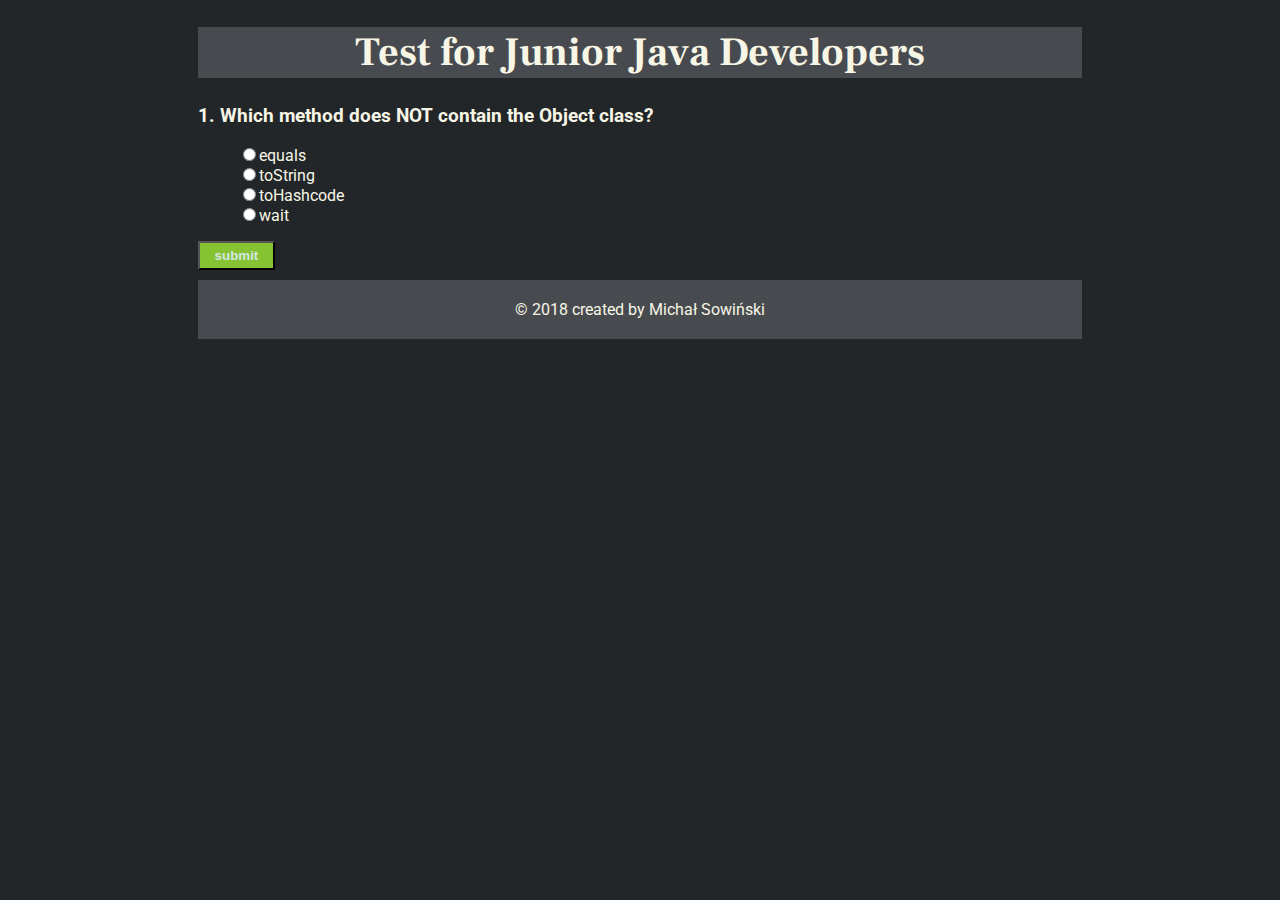
<file: index.html>
<!DOCTYPE HTML>
<html lang="pl">
<head>
	<meta charset="utf-8" />
	<meta http-equiv="X-UA-Compatible" content="IE=edge,chrome=1" />
	
	<title>Quiz for Junior Java Developers</title>
	
	<meta name="description" content="Quiz for Junior Java Developers! Try to Pass it and prove that you have theoretical knowledge from Java!" />
	<meta name="keywords" content="Java,Quiz,Junior Java Developers, program,html,css" />
	<link rel = "stylesheet" href = "css/style.css" type = "text/css">
<link href="https://fonts.googleapis.com/css?family=Frank+Ruhl+Libre:400,700&amp;subset=latin-ext" rel="stylesheet">
<link href="https://fonts.googleapis.com/css?family=Roboto:400,700&amp;subset=latin-ext" rel="stylesheet">
	
</head>

<body>

<div id = "container">

<header>
<h1>Test for Junior Java Developers<h1>
</header>

<main>

<form class = "questions" id = "question1" data-question="1">
<h3>1. Which method does NOT contain the Object class?</h3>
<ul>
<li><input type ="radio" name = "question1" value = "a" />equals</li>
<li><input type ="radio" name = "question1" value = "b" />toString</li>
<li><input type ="radio" name = "question1" value = "c" />toHashcode</li>
<li><input type ="radio" name = "question1" value = "d" />wait</li>

</ul>
<button id= "submit">submit</button>
</form>
<form class = "questions" id = "question2" data-question="2">
<h3>2. What values does the compareTo method return?</h3>
<ul>
<li><input type ="radio" name = "question2" value = "a" />any value of type int</li>
<li><input type ="radio" name = "question2" value = "b" /> 0, 1, -1</li>
<li><input type ="radio" name = "question2" value = "c" />true, false</li>
<li><input type ="radio" name = "question2" value = "d" />all answers are correct</li>

</ul>
<button id= "submit">submit</button>
</form>

<form class = "questions" id = "question3" data-question="3">
<h3>3. What keyword is used to exclude duplicates from the results of an SQL query?</h3>
<ul>
<li><input type ="radio" name = "question3" value = "a" />DISTINCT</li>
<li><input type ="radio" name = "question3" value = "b" /> INTERSECT</li>
<li><input type ="radio" name = "question3" value = "c" /> EXCEPT</li>
<li><input type ="radio" name = "question3" value = "d" /> SINGLE</li>

</ul>
<button id= "submit">submit</button>
</form>

<form class = "questions" id = "question4" data-question="4">
<h3>4. Can you change an existing String?</h3>
<ul>
<li><input type ="radio" name = "question4" value = "a" />only with String Builder</li>
<li><input type ="radio" name = "question4" value = "b" />no, String is immutable</li>
<li><input type ="radio" name = "question4" value = "c" />yes, like any other object</li>
<li><input type ="radio" name = "question4" value = "d" />only with ToString</li>

</ul>
<button id= "submit">submit</button>
</form>

<form class = "questions" id = "question5" data-question="5">
<h3>5. What symbol means choosing data from all table columns?</h3>
<ul>
<li><input type ="radio" name = "question5" value = "a" />ALL</li>
<li><input type ="radio" name = "question5" value = "b" />SELECTALL</li>
<li><input type ="radio" name = "question5" value = "c" />=!</li>
<li><input type ="radio" name = "question5" value = "d" />*</li>

</ul>
<button id= "submit">submit</button>
</form>

<form class = "questions" id = "question6" data-question="6">
<h3>6. How get a single character from a String object??</h3>
<ul>
<li><input type ="radio" name = "question6" value = "a" />by index </li>
<li><input type ="radio" name = "question6" value = "b" />method: getChar</li>
<li><input type ="radio" name = "question6" value = "c" />method:getPoint</li>
<li><input type ="radio" name = "question6" value = "d" />it is impossible to get single character in Java</li>


</ul>
<button id= "submit">submit</button>
</form>

<form>
<div id = "results"></div>

</form>



</main>

<footer>

&copy 2018 created by Michał Sowiński
</footer>


<script src="https://code.jquery.com/jquery-3.3.1.min.js"></script>
<script src ="js/quiz.js"></script>


</div>

	
</body>
</html>
</file>
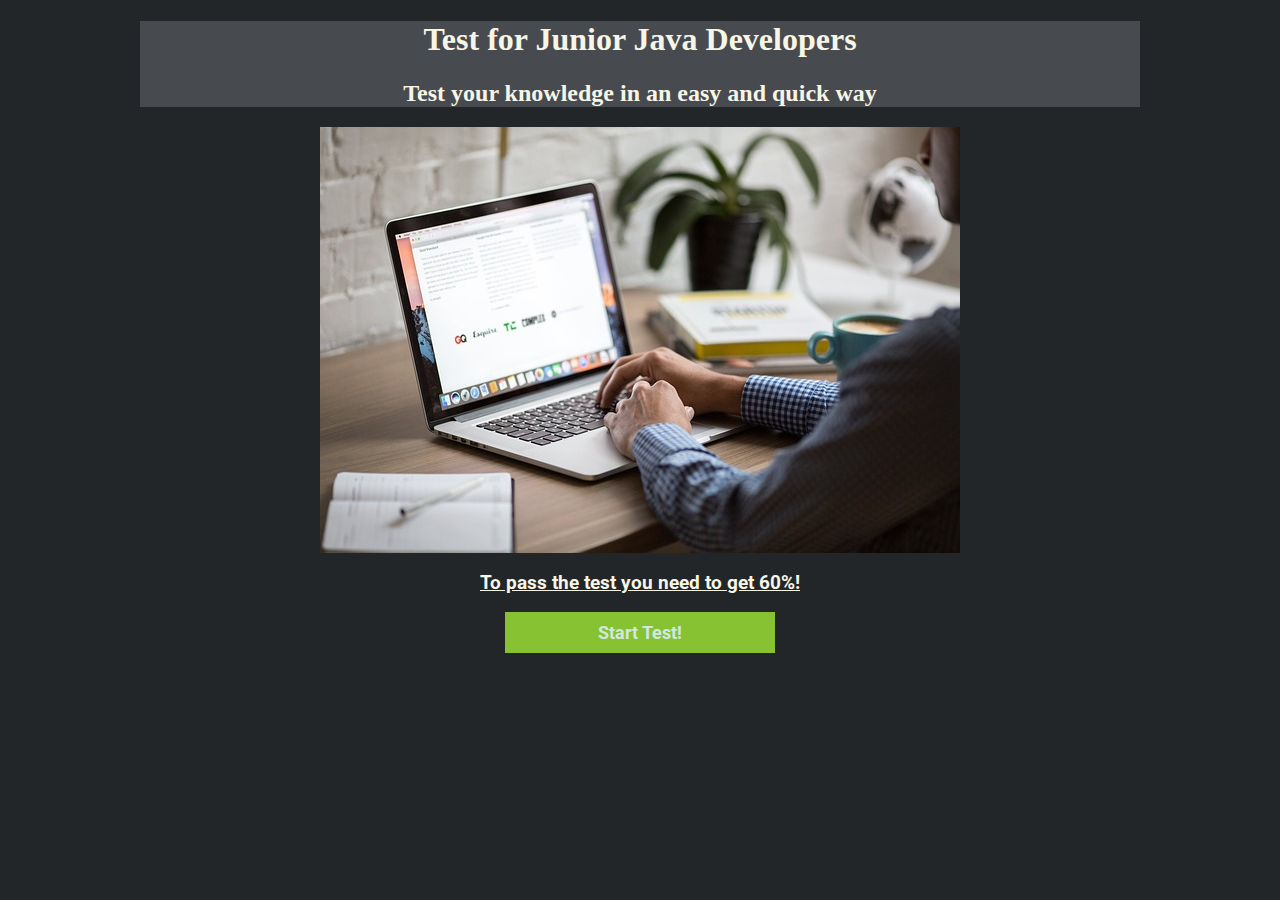
<file: enterSite.html>
<!DOCTYPE HTML>
<html lang="pl">
<head>
	<meta charset="utf-8" />
	<meta http-equiv="X-UA-Compatible" content="IE=edge,chrome=1" />
	
	<title>Test for Junior Java Developers</title>
	
	<meta name="description" content="Quiz for Junior Java Developers! Try to Pass it and prove that you have theoretical knowledge from Java!" />
	<meta name="keywords" content="Java,Quiz,Junior Java Developers, program,html,css" />
	<link rel = "stylesheet" href = "css/enterSite.css" type = "text/css">
<link href="https://fonts.googleapis.com/css?family=Roboto:400,700&amp;subset=latin-ext" rel="stylesheet">
	
</head>

<body>
	
	<div id = "container">
		<header>
		<h1>Test for Junior Java Developers</h1>
		<h2>Test your knowledge in an easy and quick way</h2>
		</header>
			<main>
			<img src = "jpg/enterSite.jpg" />
			<h3>To pass the test you need to get 60%!</h3>
			<a href ="index.html"<button id="startTestButton">Start Test!</button></a>
			
			
			</main>
				<footer>
				</footer>
	</div>
</body>
</html>
</file>
<file: css/style.css>
body
{
	background-color: #222629;
	color: #F7F5E6;
	font-family: 'Roboto', sans-serif;
	
	
}
li{
list-style:none;	
	
}


#container
{
width:70%;
margin-left:auto;
margin-right:auto;

	
}

header
{
background-color: #474B4F;
text-align:center;
font-family: 'Frank Ruhl Libre', serif;
font-size:20px;

	
}

footer
{
text-align:center;	
background-color: #474B4F;
padding:20px;
margin-top:10px;
}

#submit
{
background-color:#86C232;	
color: #D1E8E2;
font-weight:bold;
padding:5px 15px;
	
}

#submit:hover
{
	background-color:#75b121;
	
}
</file>
<file: css/enterSite.css>
body
{
	background-color: #222629;
	color: #F7F5E6;
	font-family: 'Roboto', sans-serif;
	
	
}

#container
{
width:1000px;
margin-left:auto;
margin-right:auto;

	
}

header
{
background-color: #474B4F;
text-align:center;
font-family: 'Frank Ruhl Libre', serif;
}


img
{
	 display: block;
    margin-left: auto;
    margin-right: auto;
	
}
h3
{
	text-align:center;
	text-decoration:underline;
}



#startTestButton
{
background-color:#86C232;	
font-weight:bold;
font-size:18px;
color: #D1E8E2;
display:block;
margin-left:auto;
margin-right:auto;
width:250px;
padding:10px;	
text-align:center;
transition: transform 0.5s ease-in-out;
text-decoration:none;
}

#startTestButton:hover
{
background-color:#75B121;
webkit-transform: scale(0.95);
ms-transform: scale(0.95);
transform: scale(0.95);
}
</file>
